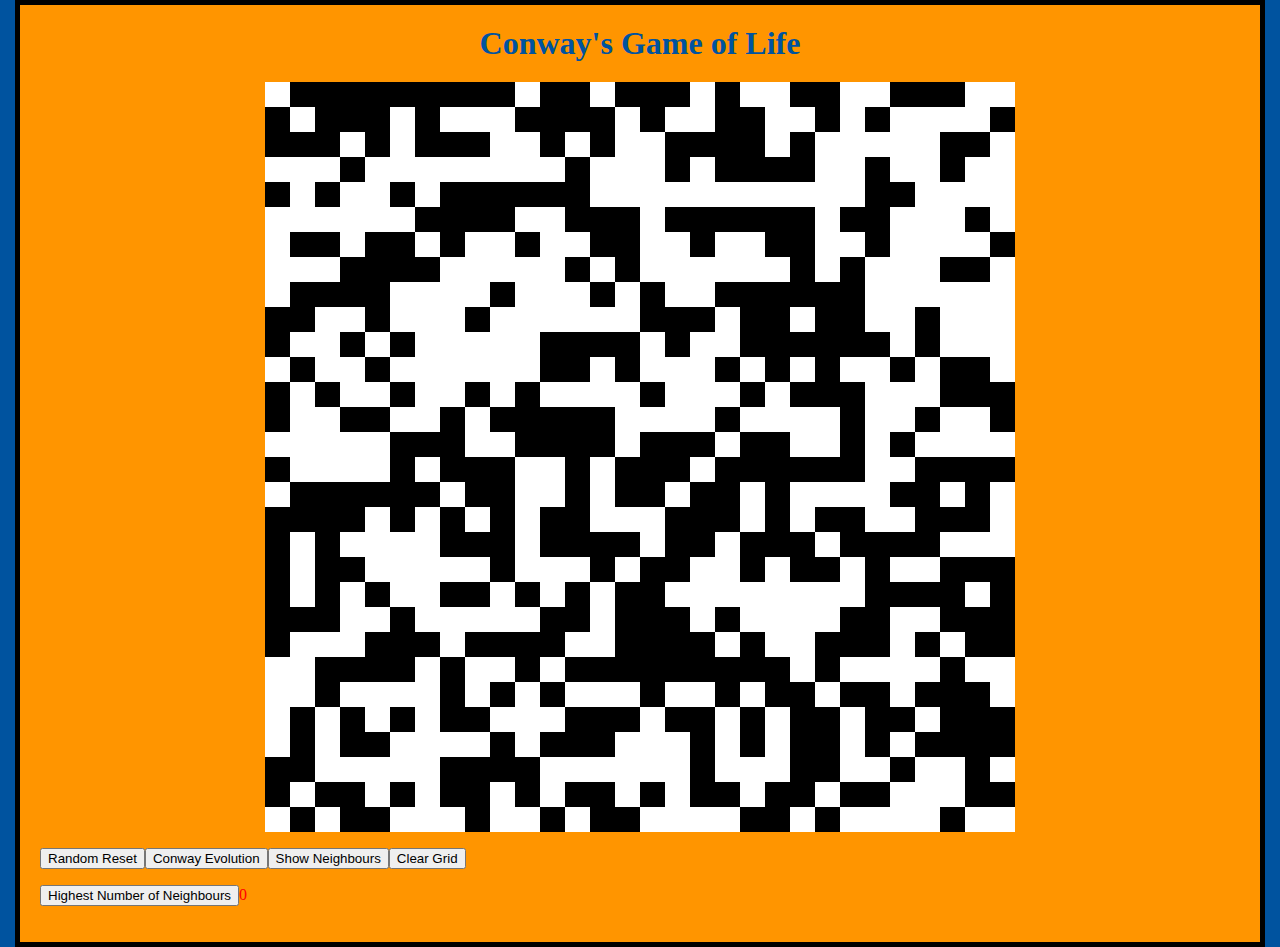
<file: index.html>
<!doctype html>

<link href="styles/style.css" rel="stylesheet" />

<html lang="en-US">
  <head>
    <meta charset="utf-8" />
    <meta name="viewport" content="width=device-width" />
    <title>Conways Game of Life</title>
  </head>
  <body>
    
    <h1>Conway's Game of Life</h1>
    <div id="grid"></div>
    <p id="tests"></p>
    <p><button id="randomReset">Random Reset</button><button id="conwayEvolution">Conway Evolution</button><button id="showNeighbours">Show Neighbours</button><button id="clearGrid">Clear Grid</button></p>
    <p><button id="mostNeighbours">Highest Number of Neighbours</button><span id="mostNeighboursValue">0</span></p>

    <script src="scripts/main.js"></script>
  </body>
</html>
</file>
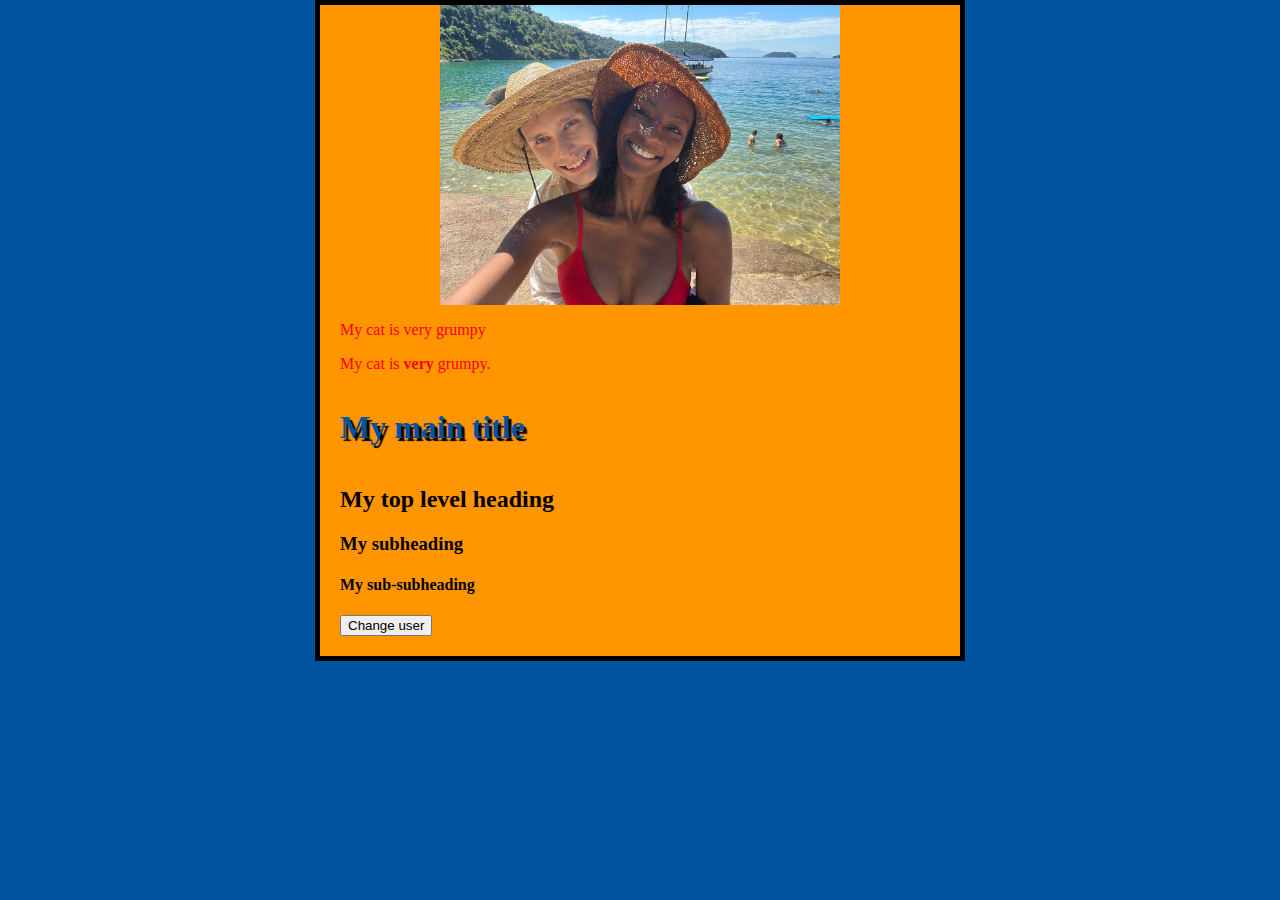
<file: test-site/index.html>
<!doctype html>

<link href="styles/style.css" rel="stylesheet" />

<html lang="en-US">
  <head>
    <meta charset="utf-8" />
    <meta name="viewport" content="width=device-width" />
    <title>My test page</title>
  </head>
  <body>
    <img src="images/jacob-and-maiza.jpg" alt="Jacob and Maiza" width="400" height="auto"/>
    <p>My cat is very grumpy</p>
    <p>My cat is <strong>very</strong> grumpy.</p>
    <h1>My main title</h1>
    <h2>My top level heading</h2>
    <h3>My subheading</h3>
    <h4>My sub-subheading</h4>
    <button>Change user</button>
    <script src="scripts/main.js"></script>
  </body>
</html>
</file>
<file: styles/style.css>
p {
    color: red;
  }

  h1 {
    margin: 0;
    padding: 20px 0;
    color: #00539f;
    text-align:center;
  }

  html {
    background-color: #00539f;
  }

  body {
    width: 1200px;
    margin: 0 auto;
    background-color: #ff9500;
    padding: 0 20px 20px 20px;
    border: 5px solid black;
  }



  .background    { background: rgb(52, 166, 251);
    table-layout: fixed;
    border-spacing: 0;              }



table {
  margin: auto;
  width: 50%;
  text-align:center;
  vertical-align: middle;
}

td {
color: red;
}
</file>
<file: test-site/styles/style.css>
p {
    color: red;
  }

  h1 {
    margin: 0;
    padding: 20px 0;
    color: #00539f;
    text-shadow: 3px 3px 1px black;
  }

  html {
    background-color: #00539f;
  }

  body {
    width: 600px;
    margin: 0 auto;
    background-color: #ff9500;
    padding: 0 20px 20px 20px;
    border: 5px solid black;
  }

  img {
    display: block;
    margin: 0 auto;
  }
</file>
